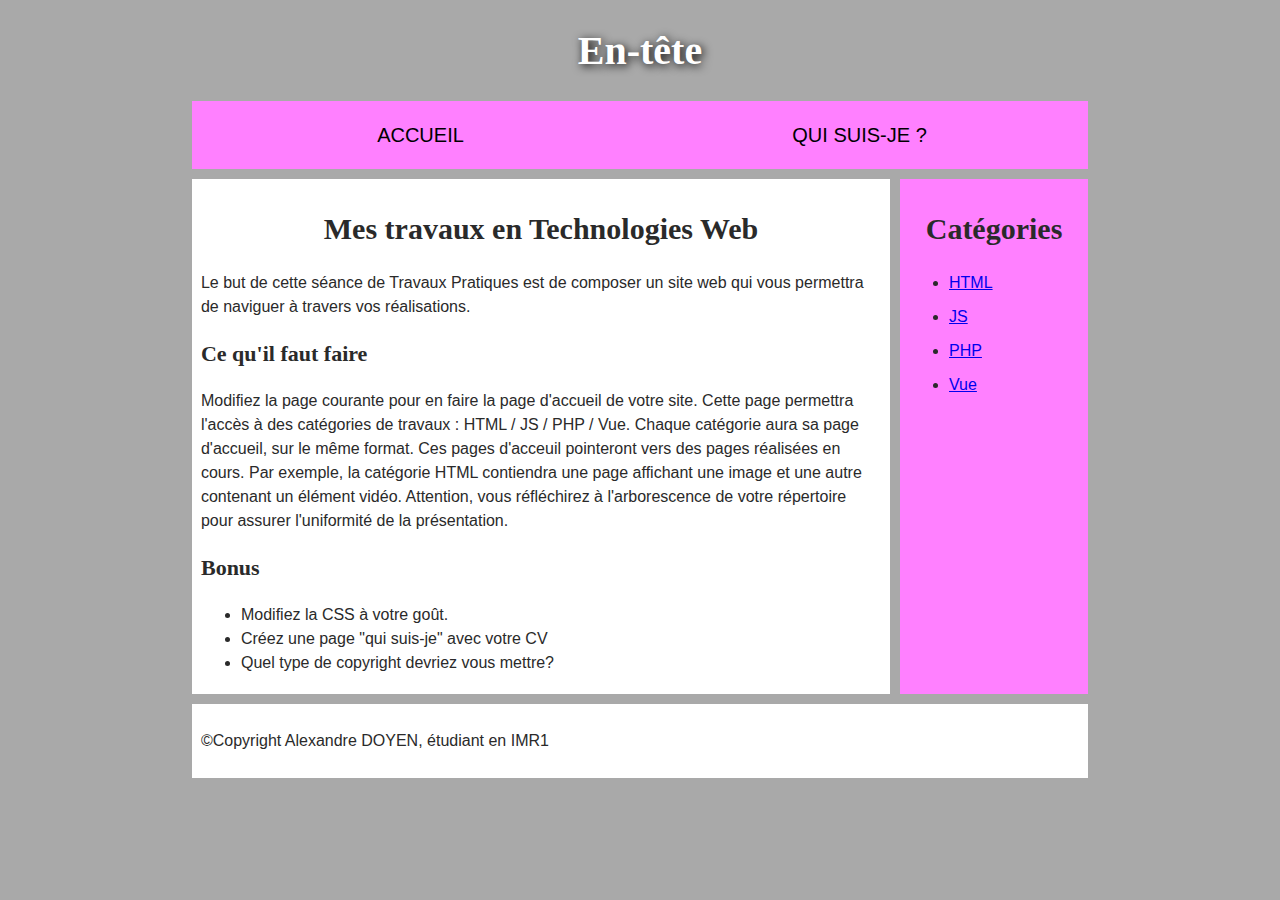
<file: index.html>
<!DOCTYPE html>
<html>
  <head>
    <meta charset="utf-8">

    <title>Accueil</title>
    <link rel="stylesheet" type="text/css" href="style.css">

  </head>

  <body>
    <header>
      <h1>En-tête</h1>
    </header>

    <nav>
      <ul>
	<li><a href="./index.html">Accueil</a></li>
	<li><a href="#">Qui suis-je ?</a></li>
      </ul>
     </nav>

     <main>
      <article>
        <h2>Mes travaux en Technologies Web</h2>
        <p>Le but de cette séance de Travaux Pratiques est de composer un site web qui vous permettra de naviguer à travers vos réalisations.</p>

        <h3>Ce qu'il faut faire</h3>
        <p>Modifiez la page courante pour en faire la page d'accueil de votre site. Cette page permettra l'accès à des catégories de travaux : HTML / JS / PHP / Vue. Chaque catégorie aura sa page d'accueil, sur le même format. Ces pages d'acceuil pointeront vers des pages réalisées en cours. Par exemple, la catégorie HTML contiendra une page affichant une image et une autre contenant un élément vidéo.  Attention, vous réfléchirez à l'arborescence de votre répertoire pour assurer l'uniformité de la présentation.
        </p>

        <h3>Bonus</h3>
        <ul>
          <li>Modifiez la CSS à votre goût.</li>
          <li>Créez une page "qui suis-je" avec votre CV</li>
          <li>Quel type de copyright devriez vous mettre?</li>
        </ul>
      </article>

      <aside>
        <h2>Catégories</h2>
        <ul>
          <li><a href="./HTML.html">HTML</a></li>
          <li><a href="./JS.html">JS</a></li>
          <li><a href="./PHP.html">PHP</a></li>
	  <li><a href="./Vue.html">Vue</a></li>
        </ul>
      </aside>

    </main>

    <footer>
      <p>©Copyright Alexandre DOYEN, étudiant en IMR1</p>
    </footer>

  </body>
</html>
</file>
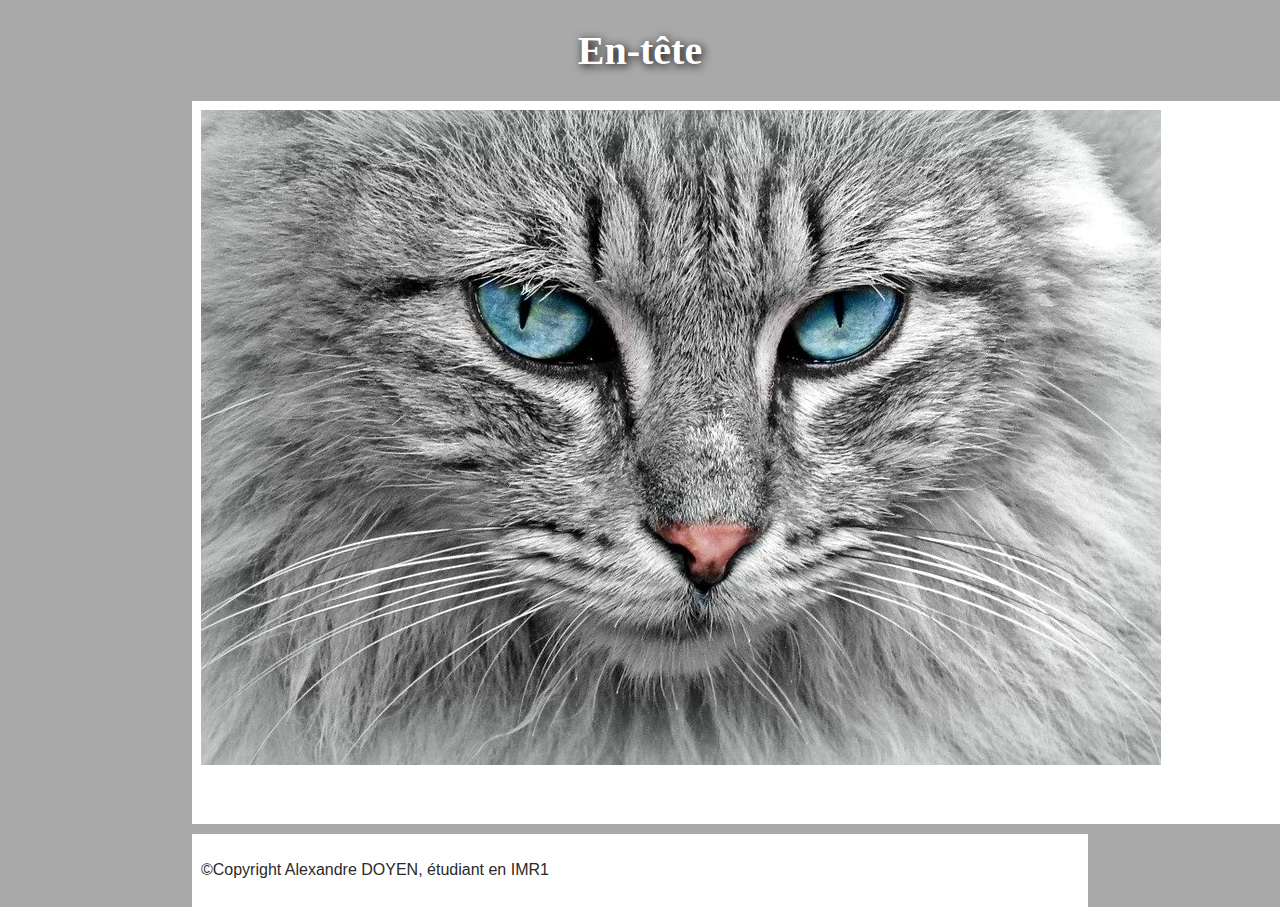
<file: HTML.html>
<!DOCTYPE html>
<html>
  <head>
    <meta charset="utf-8">

    <title>HTML</title>
    <link rel="stylesheet" type="text/css" href="style.css">

  </head>

  <body>
    <header>
      <h1>En-tête</h1>
    </header>

     <main>
      <article>
	      <img src="res/cat-1045782_960_720.jpg" />
      </article>

      <article>
	      <iframe width="1250" height="703" src="https://www.youtube.com/embed/YixNjStkf7g" frameborder="0" allow="accelerometer; autoplay; clipboard-write; encrypted-media; gyroscope; picture-in-picture" allowfullscreen></iframe>
      </article>
    </main>

    <footer>
      <p>©Copyright Alexandre DOYEN, étudiant en IMR1</p>
    </footer>

  </body>
</html>
</file>
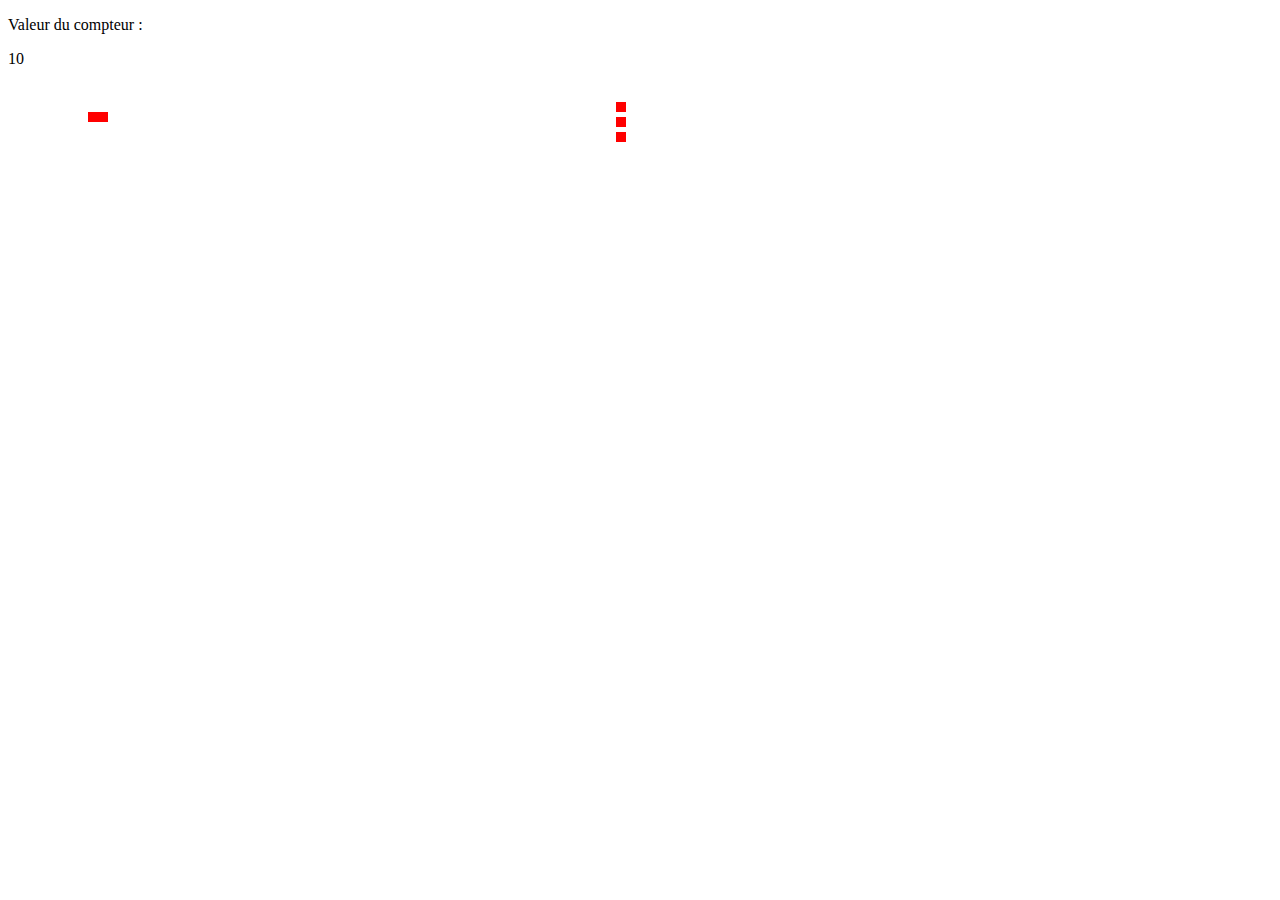
<file: JS.html>
<!DOCTYPE html>
<html>
	<head>
		<title>JS</title>
	</head>
	<body>
		<p>Valeur du compteur :</p>
		<p id="compteur">10</p>
		<br>
		<canvas id="carre">Ici, il y a un canvas</canvas>
		<canvas id="carre2">Ici, il y a un canvas</canvas>
		<canvas id="carre3">Ici, il y a un canvas</canvas>
	</body>
	<script>
		//TP1
		function pageChargee()
		{
			let compteur = document.getElementById("compteur");
			let i = 10;

			let interval = setInterval(() => {
				if (i > 0)
				{
					compteur.innerHTML = --i;
				}
				else
				{
					clearInterval(interval);
				}
			}, 1000);
		}

		window.addEventListener('load', pageChargee);

		//TP2
		function gestionCanvasTP2()
		{
			let canvas = document.getElementById("carre");
			let context = canvas.getContext("2d");
			context.fillStyle = "red";

			let x = 0;
			let y = 10;

			let interval = setInterval(() => {
				context.fillRect(x, y, x, y);
				context.clearRect(x - 10, y, x - 10, y);

				x += 10;

				if (x > canvas.width)
				{
					clearInterval(interval);
					//alert("Fin du dessin");
				}
			}, 100);
		}

		window.addEventListener('load', gestionCanvasTP2);

		//TP3
		function gestionCanvasTP3()
		{
			let canvas = document.getElementById("carre2");
			let context = canvas.getContext("2d");
			context.fillStyle = "red"

			let x = 0;
			let y = 10;
			var demarrage = 0;

			let interval = setInterval(() => {
				if (demarrage < 2000)
				{
					demarrage += 100;
				}
				else
				{
					context.fillRect(x, y, x, y);
					context.clearRect(x - 10, y, x - 10, y);

					x += 10;

					if (x > canvas.width)
					{
						clearInterval(interval);
						//alert("Fin du dessin");
					}
				}
			}, 100);
		}

		window.addEventListener('load', gestionCanvasTP3);

		//TP4
		class Carre
		{
			constructor(canvas, x, y)
			{
				this.canvas = canvas;
				this.x = x;
				this.y = y;

				this.size = 10;
				this.context = canvas.getContext("2d");

				this.draw();
			}

			clear()
			{
				this.context.clearRect(this.x, this.y, this.size, this.size)
			}

			update()
			{
				this.x += this.size;
			}

			draw()
			{
				this.context.fillRect(this.x, this.y, this.size, this.size);
			}

			move()
			{
				this.clear();
				this.update();
				this.draw();
			}
		}

		function gestionCanvasTP4()
		{
			let canvas = document.getElementById("carre3");
			let context = canvas.getContext("2d");
			context.fillStyle = "red"

			var demarrage = 0;
			let discriminant = 0;

			let carre1 = new Carre(canvas, 0, 0);
			let carre2 = new Carre(canvas, 0, 15);
			let carre3 = new Carre(canvas, 0, 30);

			let interval = setInterval(() => {
				if (demarrage < 4000)
				{
					demarrage += 100;
				}
				else
				{
					switch (discriminant % 3)
					{
						case 0:
							carre1.move();
							break;

						case 1:
							carre2.move();
							break;

						case 2:
							carre3.move();
							break;

						default:
							break;
					}

					discriminant++;
				}

				//if (x > canvas.width)
				//{
				//	clearInterval(interval);
				//	//alert("Fin du dessin");
				//}
			}, 100);
		}

		window.addEventListener('load', gestionCanvasTP4);

		if ('serviceWorker' in navigator) {
		  navigator.serviceWorker.register('/sw-test/sw.js', { scope: '/sw-test/' }).then(function(reg) {
		    // registration worked
		    console.log('Registration succeeded. Scope is ' + reg.scope);
		  }).catch(function(error) {
 		   // registration failed
  		  console.log('Registration failed with ' + error);
		  });
		};
	</script>
</html>
</file>
<file: style.css>
/* || General setup */

html, body {
  margin: 0;
  padding: 0;
}

html {
  font-size: 10px;
  background-color: #a9a9a9;
}

body {
  width: 70%;
  margin: 0 auto;
}

/* || typography */

h1, h2, h3 {
  font-family: 'Sonsie One', cursive;
  color: #2a2a2a;
}

p, input, li {
  font-family: 'Open Sans Condensed', sans-serif;
  color: #2a2a2a;
}

h1 {
  font-size: 4rem;
  text-align: center;
  color: white;
  text-shadow: 2px 2px 10px black;
}

h2 {
  font-size: 3rem;
  text-align: center;
}

h3 {
  font-size: 2.2rem;
}

p, li {
  font-size: 1.6rem;
  line-height: 1.5;
}

/* || header layout */

nav, article, aside, footer {
  background-color: white;
  padding: 1%;
}

nav {
  height: 50px;
  background-color: #ff80ff;
  display: flex;
  margin-bottom: 10px;
}

nav ul {
  padding: 0;
  list-style-type: none;
  flex: 2;
  display: flex;
}

nav li {
  display: inline;
  text-align: center;
  flex: 1;
}

nav a {
  display: inline-block;
  font-size: 2rem;
  text-transform: uppercase;
  text-decoration: none;
  color: black;
}

nav form {
  flex: 1;
  display: flex;
  align-items: center;
  height: 100%;
  padding: 0 2em;
}

input {
  font-size: 1.6rem;
  height: 32px;
}

input[type="search"] {
  flex: 3;
}

input[type="submit"] {
  flex: 1;
  margin-left: 1rem;
  background: #333;
  border: 0;
  color: white;
}

/* || main layout */

main {
  display: flex;
}

article {
  flex: 4;
}

aside {
  flex: 1;
  margin-left: 10px;
  background-color: #ff80ff;
}

aside li {
  padding-bottom: 10px;
}

footer {
  margin-top: 10px;
}

@media (max-width: 600px)
{
	aside
	{
		display: none;
	}
}
</file>
